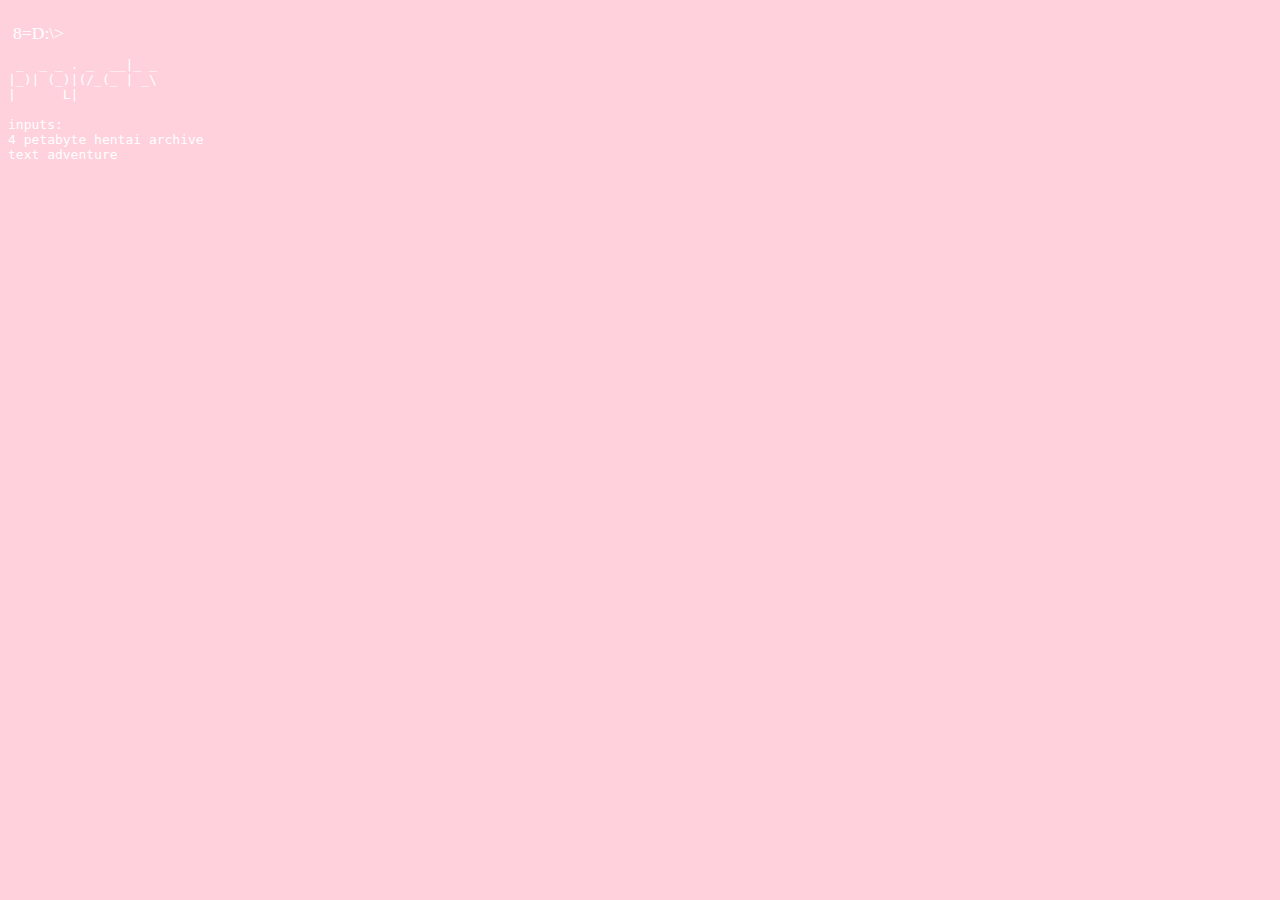
<file: projects.html>
<html>
<head>
    <link rel="stylesheet" type="text/css" href="theme.css">
    <meta charset="UTF-8">
    <meta name="description" content="kahn's warehouse for stuff.">
    <meta name="keywords" content="kahnji's warehouse, kahnji, warehouse, kahnji's">
    <meta name="author" content="roomsaver, modified by kahnji">
    <meta name="viewport" content="width=device-width, initial-scale=1.0">
    <title>kahn's warehouse</title>
<!--Script-->
<script>
	var userstr = "";
		
	
	
	window.onload = function start() {
    slide(10);
}
function slide(repeats) {
    if (repeats > 0) {
        var input = document.getElementById("userinput");
		input.onkeypress = function(e) {
		e = e || window.event;
		var charCode = (typeof e.which == "number") ? e.which : e.keyCode;
		
		if (charCode > 0) {
				
				userstr = userstr.concat(e.key);
				if(e.key == "Enter"){
					enter();
				}
			}
		}
        window.setTimeout(
          function(){
            slide(repeats - 1)
          },
          3000
        );
    }
}
function enter(){
	if(userstr == "projectsEnter"){
		console.log("projects");
		window.location.replace("projects.html");
		document.getElementById("userinput").value = "";
	}
	else if(userstr == "dicksquadEnter"){
		console.log("dicksquad");
		window.location.href = "https://dicksquad.github.io/";
		document.getElementById("userinput").value = "";
	}
	else if(userstr == "dick squadEnter"){
		console.log("dick squad");
		window.location.href = "https://dicksquad.github.io/";
		document.getElementById("userinput").value = "";
	}
	else if(userstr == "4 petabyte hentai archiveEnter"){
		console.log("4 petabyte hentai archive");
		window.location.replace("nope.avi");
		document.getElementById("userinput").value = "";
	}
	else if(userstr == "text adventureEnter"){
		console.log("text adventure");
		alert("work in progress sorry lol");
		document.getElementById("userinput").value = "";
	}
	userstr = "";
}
</script>
</head>
<!-- Body -->
<body>
	<label class="console">
		8=D:\>
	</label>
	

	<input type="text" id="userinput" class="console">
	</input>
<pre>
 _  _ _ . _  __|_ _
|_)| (_)|(/_(_ | _\
|      L|          

inputs:
4 petabyte hentai archive
text adventure
</pre>
	
</body>
</html>
</file>
<file: theme.css>
body{
	background-color:#ffd1dc;
	user-select: none;
	-ms-user-select: none;
	color:white;
}
.console{
  font-family: verdana;
  color: white;
  font-size: 1.1em;
  padding-top: 15px;
  padding-left: 5px;
}
label{
	padding-right: 0;
}
input{
	background-color: #ffd1dc;
	border-radius: 0;
	border: 0 solid #ffd1dc;
	padding: 0 0;
}
input:focus{
	outline-width: 0;
}
</file>
